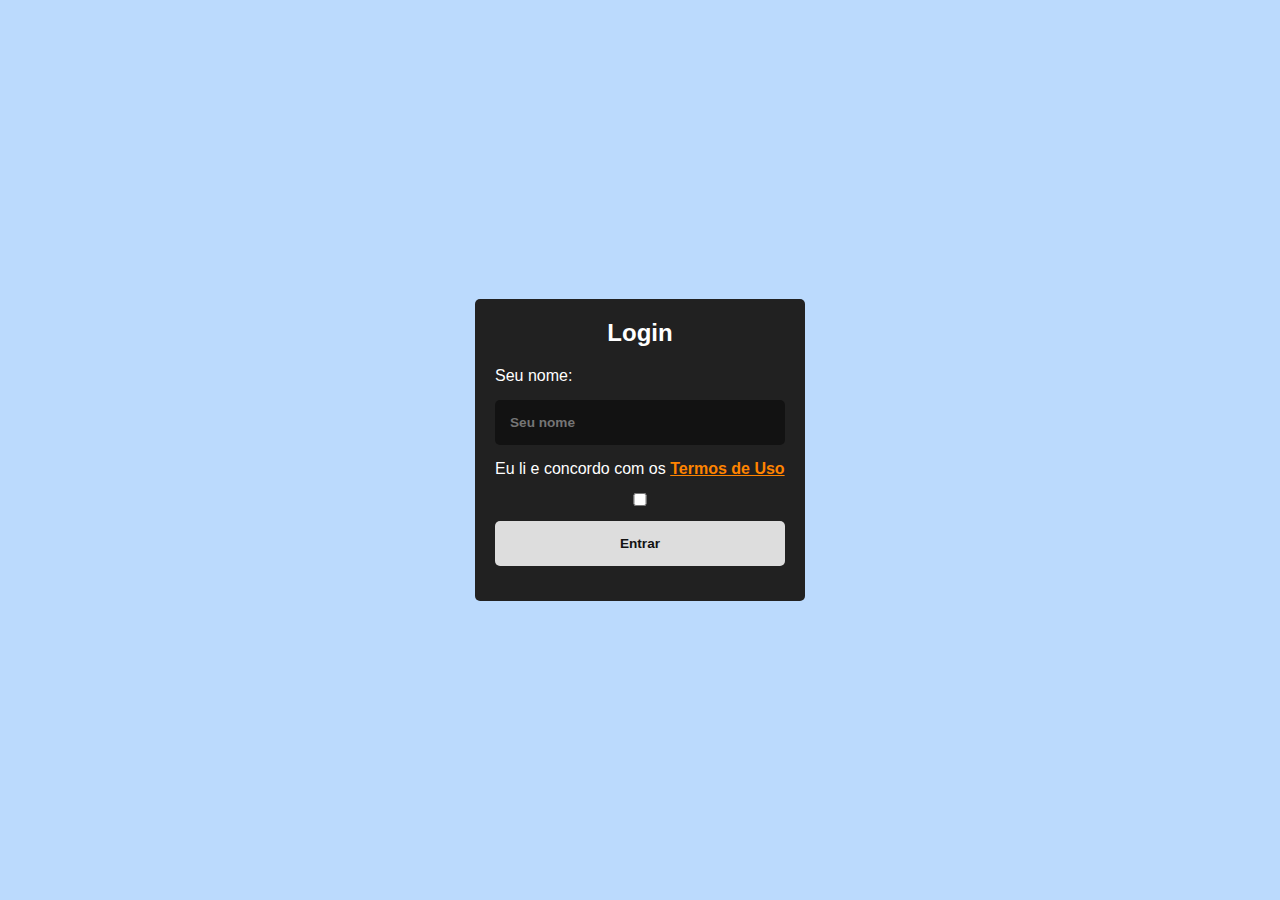
<file: frontend/index.html>
<!DOCTYPE html>
<html lang="pt-br">
<head>
    <meta charset="UTF-8">
    <meta name="viewport" content="width=device-width, initial-scale=1.0">
    <link rel="stylesheet" href="./css/style.css">

    <link rel="stylesheet" href="https://fonts.googleapis.com/css2?family=Material+Symbols+Outlined:opsz,wght,FILL,GRAD@20..48,100..700,0..1,-50..200" />
    <title>InteractChat</title>
</head>
<body>
    <section class="container">
        <section class="login">
            <h2>Login</h2>
            <form class="login__form" id="login-form" method="post">
                <label for="username">Seu nome:</label>
                <input type="text" id="username" name="username" class="login__input" placeholder="Seu nome" required/>
                <div id="terms-modal" class="modal">
                    <div class="modal-content">
                        <span class="modal-close" id="close-modal">&times;</span>
                        <h2>Termos de uso do InteractChat</h2> <br>


                        <p>Este é um serviço de chat online fornecido pela InteractChat. Ao usar este serviço, você concorda com os seguintes termos:</p> <br>
                        <ol>
                            <li><strong>Comportamento adequado:</strong> Respeite os outros usuários do chat. Não faça bullying, assédio, insultos, discriminação ou qualquer outra forma de comportamento inadequado.</li>
                            <li><strong>Uso responsável:</strong> Utilize este serviço de forma responsável. Não publique conteúdo ilegal, ofensivo, difamatório, prejudicial, obsceno ou enganoso.</li>
                            <li><strong>Privacidade:</strong> Respeite a privacidade dos outros usuários. Não divulgue informações pessoais de terceiros sem consentimento.</li>
                            <li><strong>Conteúdo gerado pelo usuário:</strong> Qualquer conteúdo que você publicar neste chat é de sua responsabilidade. A InteractChat não se responsabiliza por qualquer conteúdo gerado pelos usuários.</li>
                            <li><strong>Moderação:</strong> A InteractChat se reserva o direito de moderar o conteúdo deste chat e remover qualquer conteúdo que viole estes termos de uso.</li>
                        </ol>
                        <p>Ao utilizar este serviço, você concorda em cumprir estes termos de uso. Se você não concordar com estes termos, por favor, não utilize este serviço.</p>

                    </div>
                </div>
                <label for="show-terms" class="show-terms-label">Eu li e concordo com os <a href="#" id="show-modal" class=" highlight-terms">Termos de Uso</a></label>
                <input type="checkbox" id="show-terms" class="show-terms" required>
                <button type="submit" class="login__button" id="login-button" disabled>Entrar</button>
                <div id="error-message" style="color: red;"></div> <!-- Mensagem de erro -->
            </form>
        </section>
        <section class="chat">
            <section class="chat__messages">
 
             <!-- <div class="message--self">Hello, World!</div>
             <div class="message--other">
                 <span class="message--sender">Manual do Dev</span>
                 Olá, Mundo!
             </div> -->
 
            </section>
            <form class="chat__form">
                <input type="text" class="chat__input" placeholder="Digite uma mensagem" required/>
                <button type="submit" class="chat__button">
                    <span class="material-symbols-outlined">send</span>
                </button>
            </form>
        </section>
    </section>
    <script src="./js/script.js"></script>
</body>
</html>
</file>
<file: frontend/css/style.css>
/* Estilos gerais */
* {
    margin: 0;
    padding: 0;
    box-sizing: border-box;
    font-family: 'RocknRoll One', sans-serif;

}

:root{
    font-size: 16px;
}

body{
    background-color: rgb(187, 218, 253); /* Define a cor de fundo como azul marinho */
    color: white; /* Define a cor do texto como branco para melhor legibilidade */
    
}

.container{
    width: 100%;
    height: 100vh;
    display: flex;
    align-items: center;
    justify-content: center;
}

.login{
    width: 100%;
    max-width: 330px;
    background-color: #212121;
    border-radius: 5px;
    padding: 20px;
}

.login > h2{
    text-align: center;
    font-weight: 600;
    font-size: 1.5rem;
    margin-bottom: 20px;
}

.login__form{
    display: flex;
    flex-direction: column;
    gap: 15px;
}

.login__input{
    border: none;
    padding: 15px;
    font-size: 0.85rem;
    font-weight: 600;
    background-color: #121212;
    color: #f2f2f2;
    outline: none;
    border-radius: 5px;
}

.login__input:focus{
    outline: 2px solid #f2f2f2;
}

.login__button{
    border: none;
    padding: 15px;
    border-radius: 5px;
    font-size: 0.85rem;
    font-weight: 700;
    background-color: #ddd;
    cursor:pointer;
    color:#121212;
}

.login__button:hover{
    background-color: #fff;
}

.chat{
    width: 100%;
    height: 100%;
    display: none;
    flex-direction: column;
    justify-content: space-between;
}

.chat__messages{
    flex-grow: 1;
    padding: 30px 30px 90px;
    display: flex;
    flex-direction: column;
    justify-content: flex-end;
}

.chat__form{
    background-color: #191919;
    padding: 15px 20px;
    display: flex;
    align-items: center;
    gap:10px;
    position: fixed;
    bottom: 0;
    left: 0;
    width: 100%;
}


.chat__input{
    border: none;
    padding: 15px;
    border-radius: 8px;
    flex-grow: 1;
    background-color: #212121;
    outline: none;
    color: #f2f2f2;
    font-size: 1rem;
}


.chat__button{
    border: none;
    background-color: none;
    cursor: pointer;
}

.chat__button > span {
    font-size: 1.8rem;
}

.chat__messages > div {
    padding: 10px;
    width: 100%;
    max-width: 250px;
    font-size: 0.9rem;
    font-weight: 500;
    margin-bottom: 15px;
    line-height: 22px;
    word-wrap: break-word; /* ou overflow-wrap: break-word; */
}



.message--self{
    
    background-color: #f2f2f2;
    color: #121212;
    border-radius: 10px 10px 0 10px;
    align-self: flex-end;
}
.message--other{
    
    background-color: #333;
    color: #f2f2f2;
    border-radius: 0 10px 10px 10px;
    align-self: flex-start;
}


.message--sender{
    display: block;
    margin-bottom: 15px;
    font-weight: 700;
    color: cadetblue;
}











.terms-of-use {
    color: black; /* Definindo a cor do texto como preta */
    display: none;
}
#show-terms:checked + .terms-of-use {
    display: block;
   
}
.modal {
    display: none;
    position: fixed;
    z-index: 1;
    left: 0;
    top: 0;
    width: 100%;
    height: 100%;
    overflow: auto;
    background-color: rgba(0, 0, 0, 0.4);
}
.modal-content {
    background-color: #fefefe;
    margin: 10% auto;
    padding: 20px;
    border: 1px solid #888;
    width: 80%;
    color: #121212;
}
.modal-content h2 {
    text-align: center;
    color: #121212;
}
.modal-close {
    color: #aaa;
    float: right;
    font-size: 28px;
    font-weight: bold;
}
.modal-close:hover,
.modal-close:focus {
    color: black;
    text-decoration: none;
    cursor: pointer;
}




.highlight-terms {
    color: #ff8400; /* Cor vermelha, você pode mudar para a cor desejada */
    font-weight: bold; /* Negrito para destacar */
}
</file>
